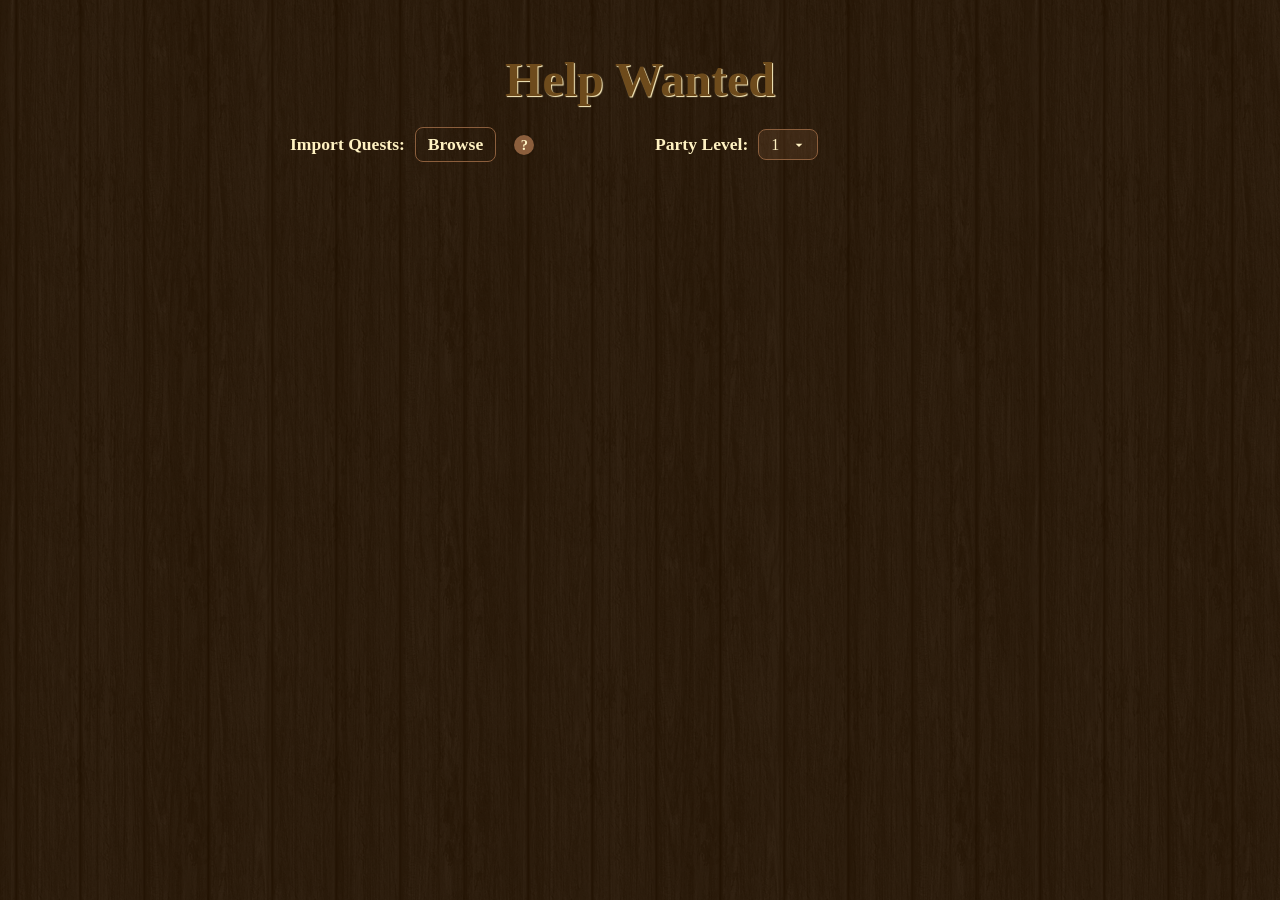
<file: questboard/index.html>
<!DOCTYPE html>
<html lang="en">
<head>
  <meta charset="UTF-8" />
  <meta name="viewport" content="width=device-width, initial-scale=1.0"/>
  <title>D&D Quest Board</title>
  <link rel="stylesheet" href="styles.css" />
</head>
<body>
  <div id="quest-board">
    <h1>Help Wanted</h1>
    <div id="import-controls">

      <div class="input-group">
        <label for="json-upload" class="file-label">Import Quests:</label>

        <label for="json-upload" class="browse-button">Browse</label>

        <div class="tooltip-wrapper">
          <span class="tooltip-icon">?</span>
          <span class="tooltip-text">
            Set <code>"overrideVisibility"</code> to <code>"always"</code> or <code>"never"</code> in JSON to override level restrictions
          </span>
        </div>

        <input type="file" id="json-upload" accept=".json" hidden />
      </div>


      <div class="input-group">
        <label for="party-level">Party Level:</label>
        <select id="party-level">
          <option value="1">1</option>
          <option value="2">2</option>
          <option value="3">3</option>
          <option value="4">4</option>
          <option value="5">5</option>
          <option value="6">6</option>
          <option value="7">7</option>
          <option value="8">8</option>
          <option value="9">9</option>
          <option value="10">10</option>
          <option value="11">11</option>
          <option value="12">12</option>
          <option value="13">13</option>
          <option value="14">14</option>
          <option value="15">15</option>
          <option value="16">16</option>
          <option value="17">17</option>
          <option value="18">18</option>
          <option value="19">19</option>
          <option value="20">20</option>
        </select>

      </div>
      
    </div>
    <div id="quests-container"></div>
  </div>
</body>

<script src="script.js"></script>
</html>
</file>
<file: questboard/styles.css>
/* General body styling */
body {
  margin: 0;
  padding: 0;
  background: url('./dark-wood.png');
  background-color: #402203;
  font-family: 'Georgia', serif;
  overflow-x: hidden;
}

/* Quest board layout */
#quest-board {
  max-width: 100vw;
  padding: 20px;
  text-align: center;
}

h1 {
  font-size: 3em;
  margin-bottom: 20px;
  color: #6e4b1c;
  text-shadow: 1px 1px 1px #fff2c2;
}

/* Grid layout for quests */
#quests-container {
  display: grid;
  grid-template-columns: repeat(auto-fill, minmax(250px, 1fr));
  gap: 20px;
  padding: 10px;
  max-width: 1200px;
  margin: 0 auto;
}

/* Quest card styling */
.quest {
  background: url('./natural-paper.png');
  background-color: #efdfbb;
  border: 2px solid #8b5e3c;
  border-radius: 8px;
  padding: 15px;
  box-shadow: 4px 4px 8px rgba(0, 0, 0, 0.3);
  text-align: left;
  transition: transform 0.2s ease;
}

.quest:hover {
  transform: scale(1.02);
}

.quest.completed {
  opacity: 0.6;
  text-decoration: line-through;
}

/* Top-level quest detail element */
.quest-detail {
  overflow: hidden; /* Allows JS to animate height */
  border: none;
  padding: 0;
}

/* Summary title */
.quest-title {
  font-size: 1.5em;
  color: #4a2e0d;
  font-family: 'Ink Free';
  font-weight: bold;
  cursor: pointer;
}

/* Inner content block */
.quest-content {
  padding: 10px 0;
}

/* Issuer / reward / status rows */
.quest .issuer,
.quest .reward,
.quest .status {
  margin: 5px 0;
  font-size: 1em;
  font-weight: bold;
}

/* Nested detail (e.g. Description) */
.quest .description summary {
  cursor: pointer;
  font-weight: bold;
}

.quest .description p {
  margin: 5px 0 0;
  padding-left: 10px;
  font-size: 0.95em;
  color: #2c1c0c;
}

.quest .description {
  overflow: hidden;
  margin-top: 5px;
}

#import-controls {
  display: grid;
  grid-template-columns: repeat(auto-fit, minmax(250px, 1fr));
  gap: 20px 30px;
  max-width: 700px;
  margin: 0 auto 20px;
  align-items: center;
  justify-items: center;
}

.input-group {
  display: flex;
  align-items: center;
  gap: 10px;
  width: 100%;
  max-width: 100%;
  box-sizing: border-box;
}


.input-group label {
  white-space: nowrap;
  font-weight: bold;
  color: #fff2c2;
  font-size: 1.1em;
}

#json-upload {
  border: 1px solid #8b5e3c;
  padding: 5px;
  font-size: 1em;
  color: #fff2c2;
  border-radius: 10px;
}

.input-group input {
  flex: 1;
  min-width: 0; /* Allows shrinking */
  box-sizing: border-box;
  width:fit-content;
}

/* --- Base Styling (Works for all browsers) --- */
#party-level {
  padding: 6px 12px;
  font-size: 1em;
  color: #fff2c2;
  /* Semi-transparent wood tint to blend with background */
  background-color: rgba(139, 94, 60, 0.2); 
  border: 1px solid #8b5e3c;
  border-radius: 8px;
  font-family: 'Georgia', serif;
  cursor: pointer;
  
  /* Remove default browser arrow */
  appearance: none;
  -webkit-appearance: none;
  -moz-appearance: none;
  
  /* Custom SVG Arrow (White/Gold) */
  background-image: url("data:image/svg+xml;charset=UTF-8,%3csvg xmlns='http://www.w3.org/2000/svg' viewBox='0 0 24 24' fill='%23fff2c2'%3e%3cpath d='M7 10l5 5 5-5z'/%3e%3c/svg%3e");
  background-repeat: no-repeat;
  background-position: right 10px center;
  background-size: 16px;
  
  padding-right: 30px;
  transition: all 0.2s ease;
}

/* Hover and Focus states */
#party-level:hover {
  background-color: rgba(139, 94, 60, 0.4);
  border-color: #fff2c2;
}

#party-level:focus {
  outline: none;
  box-shadow: 0 0 0 2px rgba(255, 242, 194, 0.3);
  border-color: #fff2c2;
}

#party-level option {
  background-color: #402203;
  color: #fff2c2;
  font-family: 'Georgia', serif;
  padding: 8px;
}

.browse-button {
  padding: 6px 12px;
  border: 1px solid #8b5e3c;
  border-radius: 8px;
  color: #fff2c2;
  background: transparent;
  cursor: pointer;
  font-size: 1em;
  transition: background 0.2s ease;
}

.browse-button:hover {
  background: rgba(255, 255, 255, 0.1);
}

.tooltip-wrapper {
  position: relative;
  display: inline-block;
}

.tooltip-icon {
  display: inline-block;
  margin-left: 8px;
  background-color: #8b5e3c;
  color: #fff2c2;
  font-weight: bold;
  border-radius: 50%;
  width: 20px;
  height: 20px;
  text-align: center;
  line-height: 20px;
  cursor: pointer;
  font-size: 0.9em;
  box-shadow: 0 0 2px rgba(0, 0, 0, 0.4);
}

.tooltip-text {
  visibility: hidden;
  width: 280px;
  background-color: #333;
  color: #fff2c2;
  text-align: left;
  border-radius: 6px;
  padding: 8px;
  position: absolute;
  z-index: 1;
  bottom: 125%;
  left: 50%;
  transform: translateX(-50%);
  opacity: 0;
  transition: opacity 0.3s ease;
  font-size: 0.9em;
  box-shadow: 0px 2px 10px rgba(0, 0, 0, 0.4);
}

.tooltip-text::after {
  content: '';
  position: absolute;
  top: 100%;
  left: 50%;
  margin-left: -5px;
  border-width: 5px;
  border-style: solid;
  border-color: #333 transparent transparent transparent;
}

.tooltip-wrapper:hover .tooltip-text {
  visibility: visible;
  opacity: 1;
}
</file>
